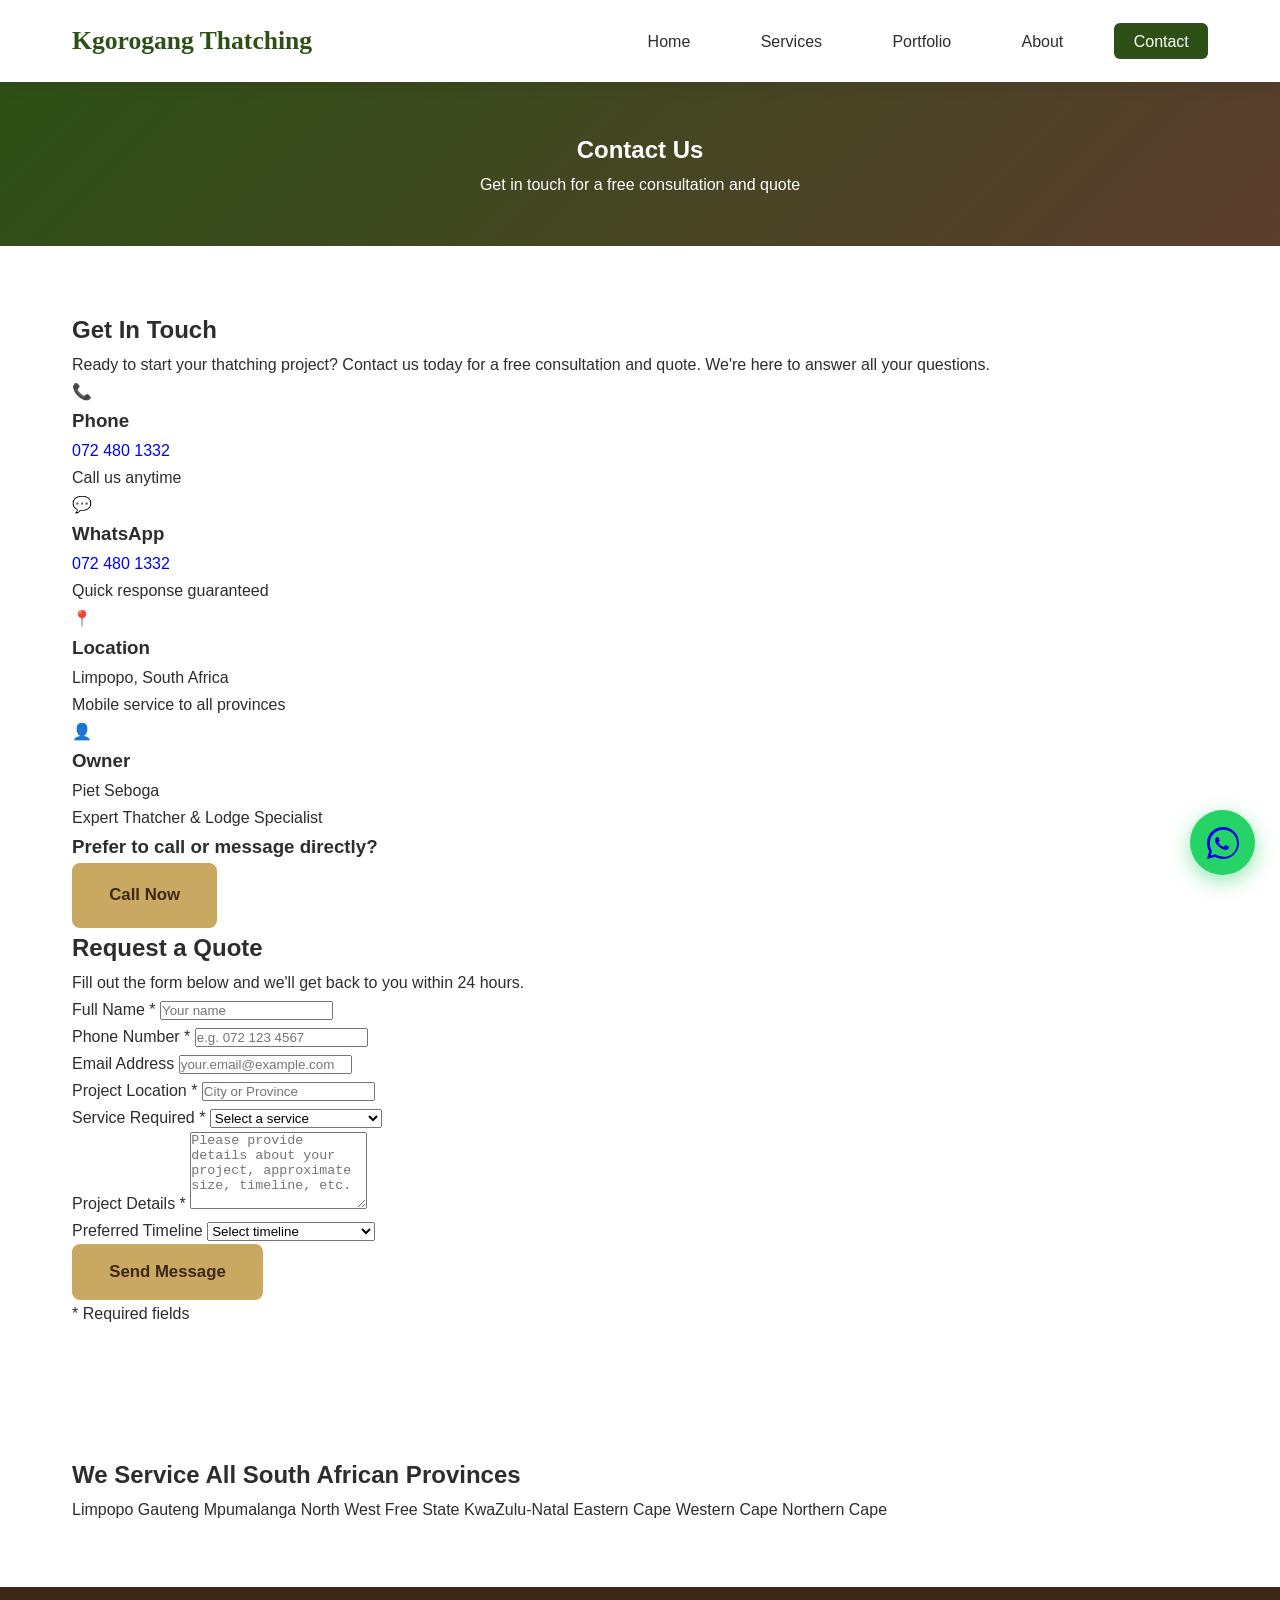
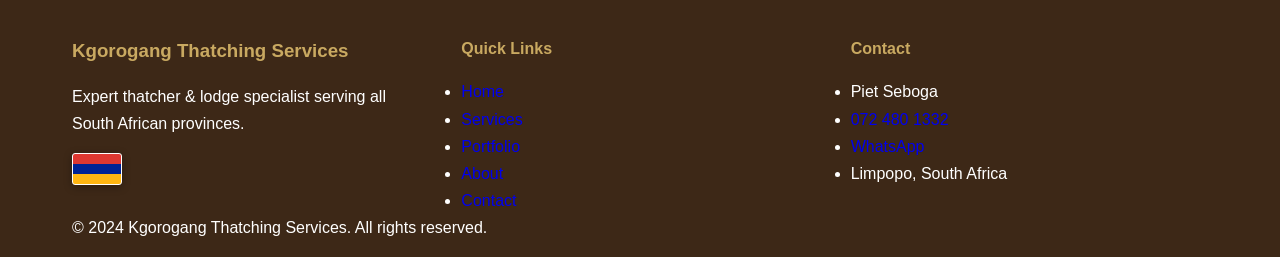
<file: contact.html>
<!DOCTYPE html>
<html lang="en">
<head>
    <meta charset="UTF-8">
    <meta name="viewport" content="width=device-width, initial-scale=1.0">
    <meta name="description" content="Contact Kgorogang Thatching Services for a free quote. Call 072 480 1332 or send us a message for expert thatching services across South Africa.">
    <title>Contact Us | Kgorogang Thatching Services</title>
    <link rel="stylesheet" href="assets/css/style.css">
</head>
<body>
    <!-- Navigation -->
    <nav class="navbar" id="navbar">
        <div class="container nav-container">
            <div class="nav-brand">
                <h2>Kgorogang Thatching</h2>
            </div>
            <button class="nav-toggle" id="navToggle" aria-label="Toggle navigation">
                <span></span>
                <span></span>
                <span></span>
            </button>
            <ul class="nav-menu" id="navMenu">
                <li><a href="index.html" class="nav-link">Home</a></li>
                <li><a href="services.html" class="nav-link">Services</a></li>
                <li><a href="portfolio.html" class="nav-link">Portfolio</a></li>
                <li><a href="about.html" class="nav-link">About</a></li>
                <li><a href="contact.html" class="nav-link active">Contact</a></li>
            </ul>
        </div>
    </nav>

    <!-- Page Header -->
    <section class="page-header">
        <div class="container">
            <h1>Contact Us</h1>
            <p>Get in touch for a free consultation and quote</p>
        </div>
    </section>

    <!-- Contact Section -->
    <section class="contact-section">
        <div class="container">
            <div class="contact-grid">
                <!-- Contact Info -->
                <div class="contact-info">
                    <h2>Get In Touch</h2>
                    <p>Ready to start your thatching project? Contact us today for a free consultation and quote. We're here to answer all your questions.</p>
                    
                    <div class="contact-methods">
                        <div class="contact-method">
                            <div class="contact-method-icon">📞</div>
                            <div class="contact-method-content">
                                <h3>Phone</h3>
                                <a href="tel:+27724801332">072 480 1332</a>
                                <p>Call us anytime</p>
                            </div>
                        </div>

                        <div class="contact-method">
                            <div class="contact-method-icon">💬</div>
                            <div class="contact-method-content">
                                <h3>WhatsApp</h3>
                                <a href="https://wa.me/27724801332" target="_blank">072 480 1332</a>
                                <p>Quick response guaranteed</p>
                            </div>
                        </div>

                        <div class="contact-method">
                            <div class="contact-method-icon">📍</div>
                            <div class="contact-method-content">
                                <h3>Location</h3>
                                <p>Limpopo, South Africa</p>
                                <p class="small">Mobile service to all provinces</p>
                            </div>
                        </div>

                        <div class="contact-method">
                            <div class="contact-method-icon">👤</div>
                            <div class="contact-method-content">
                                <h3>Owner</h3>
                                <p>Piet Seboga</p>
                                <p class="small">Expert Thatcher & Lodge Specialist</p>
                            </div>
                        </div>
                    </div>

                    <div class="quick-contact">
                        <h3>Prefer to call or message directly?</h3>
                        <div class="quick-contact-buttons">
                            <a href="tel:+27724801332" class="btn btn-primary">Call Now</a>
                            <a href="https://wa.me/27724801332" class="btn btn-secondary" target="_blank">WhatsApp</a>
                        </div>
                    </div>
                </div>

                <!-- Contact Form -->
                <div class="contact-form-container">
                    <h2>Request a Quote</h2>
                    <p>Fill out the form below and we'll get back to you within 24 hours.</p>
                    <form class="contact-form" id="contactForm" action="https://formspree.io/f/YOUR_FORM_ID" method="POST">
                        <div class="form-group">
                            <label for="name">Full Name *</label>
                            <input type="text" id="name" name="name" required placeholder="Your name">
                        </div>

                        <div class="form-group">
                            <label for="phone">Phone Number *</label>
                            <input type="tel" id="phone" name="phone" required placeholder="e.g. 072 123 4567">
                        </div>

                        <div class="form-group">
                            <label for="email">Email Address</label>
                            <input type="email" id="email" name="email" placeholder="your.email@example.com">
                        </div>

                        <div class="form-group">
                            <label for="location">Project Location *</label>
                            <input type="text" id="location" name="location" required placeholder="City or Province">
                        </div>

                        <div class="form-group">
                            <label for="service">Service Required *</label>
                            <select id="service" name="service" required>
                                <option value="">Select a service</option>
                                <option value="new-roof">New Thatch Roof</option>
                                <option value="re-thatching">Full Re-Thatching</option>
                                <option value="repairs">Repairs & Maintenance</option>
                                <option value="lapa">Lapa Construction</option>
                                <option value="fire-treatment">Fire Retardant Treatment</option>
                                <option value="consultation">General Consultation</option>
                            </select>
                        </div>

                        <div class="form-group">
                            <label for="message">Project Details *</label>
                            <textarea id="message" name="message" rows="5" required placeholder="Please provide details about your project, approximate size, timeline, etc."></textarea>
                        </div>

                        <div class="form-group">
                            <label for="timeline">Preferred Timeline</label>
                            <select id="timeline" name="timeline">
                                <option value="">Select timeline</option>
                                <option value="urgent">Urgent (Within 2 weeks)</option>
                                <option value="1-month">Within 1 month</option>
                                <option value="2-3-months">2-3 months</option>
                                <option value="flexible">Flexible / Planning stage</option>
                            </select>
                        </div>

                        <button type="submit" class="btn btn-primary btn-block">Send Message</button>
                        <p class="form-note">* Required fields</p>
                    </form>
                    <div id="formSuccess" class="form-message success" style="display: none;">
                        ✓ Thank you! We'll be in touch within 24 hours.
                    </div>
                    <div id="formError" class="form-message error" style="display: none;">
                        ✗ Something went wrong. Please call us directly at 072 480 1332.
                    </div>
                </div>
            </div>
        </div>
    </section>

    <!-- Service Areas -->
    <section class="service-areas-compact">
        <div class="container">
            <h2>We Service All South African Provinces</h2>
            <div class="provinces-inline">
                <span>Limpopo</span>
                <span>Gauteng</span>
                <span>Mpumalanga</span>
                <span>North West</span>
                <span>Free State</span>
                <span>KwaZulu-Natal</span>
                <span>Eastern Cape</span>
                <span>Western Cape</span>
                <span>Northern Cape</span>
            </div>
        </div>
    </section>

    <!-- Footer -->
    <footer class="footer">
        <div class="container">
            <div class="footer-grid">
                <div class="footer-col">
                    <h3>Kgorogang Thatching Services</h3>
                    <p>Expert thatcher & lodge specialist serving all South African provinces.</p>
                    <div class="sa-flag-small"></div>
                </div>
                <div class="footer-col">
                    <h4>Quick Links</h4>
                    <ul>
                        <li><a href="index.html">Home</a></li>
                        <li><a href="services.html">Services</a></li>
                        <li><a href="portfolio.html">Portfolio</a></li>
                        <li><a href="about.html">About</a></li>
                        <li><a href="contact.html">Contact</a></li>
                    </ul>
                </div>
                <div class="footer-col">
                    <h4>Contact</h4>
                    <ul>
                        <li>Piet Seboga</li>
                        <li><a href="tel:+27724801332">072 480 1332</a></li>
                        <li><a href="https://wa.me/27724801332" target="_blank">WhatsApp</a></li>
                        <li>Limpopo, South Africa</li>
                    </ul>
                </div>
            </div>
            <div class="footer-bottom">
                <p>&copy; 2024 Kgorogang Thatching Services. All rights reserved.</p>
            </div>
        </div>
    </footer>

    <!-- Floating WhatsApp Button -->
    <a href="https://wa.me/27724801332" class="whatsapp-float" target="_blank" aria-label="Contact us on WhatsApp">
        <svg viewBox="0 0 32 32" width="32" height="32">
            <path fill="currentColor" d="M16 0c-8.837 0-16 7.163-16 16 0 2.825 0.737 5.607 2.137 8.048l-2.137 7.952 7.933-2.127c2.42 1.37 5.173 2.127 8.067 2.127 8.837 0 16-7.163 16-16s-7.163-16-16-16zM16 29.467c-2.482 0-4.908-0.646-7.07-1.87l-0.507-0.292-4.713 1.262 1.262-4.669-0.292-0.508c-1.207-2.100-1.847-4.507-1.847-6.957 0-7.51 6.11-13.62 13.62-13.62s13.62 6.11 13.62 13.62c0 7.51-6.11 13.62-13.62 13.62zM21.305 19.26c-0.346-0.174-2.049-1.007-2.366-1.123-0.316-0.117-0.547-0.174-0.776 0.174s-0.892 1.123-1.094 1.347c-0.201 0.231-0.403 0.26-0.749 0.087-0.346-0.174-1.461-0.539-2.785-1.722-1.031-0.922-1.726-2.059-1.927-2.406-0.201-0.346-0.022-0.533 0.152-0.707 0.156-0.156 0.346-0.403 0.518-0.605 0.174-0.201 0.231-0.346 0.346-0.576 0.117-0.231 0.058-0.433-0.028-0.605s-0.776-1.87-1.063-2.565c-0.28-0.672-0.56-0.58-0.776-0.591-0.201-0.01-0.431-0.012-0.661-0.012s-0.604 0.087-0.92 0.433c-0.316 0.346-1.206 1.179-1.206 2.873s1.235 3.333 1.406 3.561c0.174 0.231 2.441 3.727 5.915 5.226 0.826 0.355 1.471 0.567 1.973 0.725 0.829 0.262 1.584 0.225 2.181 0.137 0.666-0.099 2.049-0.837 2.335-1.647 0.289-0.809 0.289-1.501 0.201-1.647-0.087-0.174-0.316-0.26-0.662-0.433z"/>
        </svg>
    </a>

    <script src="assets/js/main.js"></script>
</body>
</html>
</file>
<file: assets/css/style.css>
/* ================================
   Kgorogang Thatching Services
   Professional Thatching Website
   ================================ */

* {
    margin: 0;
    padding: 0;
    box-sizing: border-box;
}

:root {
    /* Earthy Professional Palette */
    --primary-green: #2d5016;
    --primary-brown: #5c3d2e;
    --accent-gold: #c9a961;
    --accent-beige: #e8dcc4;
    --dark-brown: #3d2817;
    --light-beige: #f5f0e8;
    --white: #ffffff;
    --text-dark: #2d2d2d;
    --text-light: #555555;
    --border-color: #d4c5b0;

    /* Spacing */
    --spacing-xs: 0.5rem;
    --spacing-sm: 1rem;
    --spacing-md: 2rem;
    --spacing-lg: 3rem;
    --spacing-xl: 4rem;
   
    /* Typography */
    --font-primary: 'Segoe UI', Tahoma, Geneva, Verdana, sans-serif;
    --font-secondary: Georgia, 'Times New Roman', serif;
}

html {
    scroll-behavior: smooth;
}

body {
    font-family: var(--font-primary);
    line-height: 1.7;
    color: var(--text-dark);
    background: var(--white);
}

/* Container */
.container {
    max-width: 1200px;
    margin: 0 auto;
    padding: 0 var(--spacing-md);
}

img {
    max-width: 100%;
    height: auto;
    display: block;
}

a {
    text-decoration: none;
    transition: all 0.3s ease;
}

/* ================================
   Navigation
   ================================ */
.navbar {
    background: var(--white);
    box-shadow: 0 2px 15px rgba(0, 0, 0, 0.1);
    position: sticky;
    top: 0;
    z-index: 1000;
}

.nav-container {
    display: flex;
    justify-content: space-between;
    align-items: center;
    padding: 1.2rem var(--spacing-md);
}

.nav-brand h2 {
    color: var(--primary-green);
    font-family: var(--font-secondary);
    font-size: 1.6rem;
    font-weight: 700;
}

.nav-menu {
    display: flex;
    list-style: none;
    gap: var(--spacing-md);
}

.nav-link {
    color: var(--text-dark);
    font-weight: 500;
    padding: 0.6rem 1.2rem;
    border-radius: 6px;
    transition: all 0.3s ease;
}

.nav-link:hover,
.nav-link.active {
    color: var(--white);
    background: var(--primary-green);
}

.nav-toggle {
    display: none;
    flex-direction: column;
    background: none;
    border: none;
    cursor: pointer;
    padding: 0.5rem;
}

.nav-toggle span {
    width: 28px;
    height: 3px;
    background: var(--primary-green);
    margin: 3px 0;
    border-radius: 3px;
}

/* ================================
   Hero Section
   ================================ */
.hero {
    position: relative;
    height: 85vh;
    min-height: 580px;
    display: flex;
    align-items: center;
    justify-content: center;
    background: linear-gradient(rgba(45, 80, 22, 0.75), rgba(61, 40, 23, 0.85)),
                url('https://images.unsplash.com/photo-1600607687939-ce8a6c25118c?w=1600') center/cover no-repeat;
    color: var(--white);
    text-align: center;
}

.hero-content {
    position: relative;
    z-index: 2;
    max-width: 900px;
    padding: var(--spacing-md);
}

/* ================================
   Hero Section
   ================================ */
.hero {
    position: relative;
    height: 85vh;
    min-height: 580px;
    display: flex;
    align-items: center;
    justify-content: center;
    background: linear-gradient(rgba(45, 80, 22, 0.75), rgba(61, 40, 23, 0.85)),
                url('https://images.unsplash.com/photo-1600585154340-be6161a56a0c?w=1600') center/cover no-repeat;
    color: var(--white);
    text-align: center;
}

.hero-content {
    position: relative;
    z-index: 2;
    max-width: 900px;
    padding: var(--spacing-md);
}

/* Small flag for footer */
.sa-flag-small {
    width: 50px;
    height: 32px;
    margin-top: var(--spacing-sm);
    background: linear-gradient(#de3831 33%, #002395 33%, #002395 66%, #ffb612 66%);
    border: 1.5px solid #fff;
    border-radius: 3px;
    box-shadow: 0 2px 8px rgba(0, 0, 0, 0.3);
}

/* ================================
   Buttons
   ================================ */
.btn {
    display: inline-block;
    padding: 1rem 2.2rem;
    border-radius: 8px;
    font-weight: 600;
    font-size: 1.05rem;
    cursor: pointer;
    transition: all 0.3s ease;
    text-align: center;
}

.btn-primary {
    background: var(--accent-gold);
    color: var(--dark-brown);
    border: 2px solid var(--accent-gold);
}

.btn-primary:hover {
    background: var(--dark-brown);
    color: var(--accent-gold);
    transform: translateY(-3px);
    box-shadow: 0 8px 20px rgba(201, 169, 97, 0.4);
}

.btn-secondary {
    background: transparent;
    color: var(--white);
    border: 2px solid var(--white);
}

.btn-secondary:hover {
    background: var(--white);
    color: var(--primary-green);
    transform: translateY(-3px);
}

/* ================================
   General Sections
   ================================ */
section {
    padding: var(--spacing-xl) 0;
}

.section-header {
    text-align: center;
    margin-bottom: var(--spacing-lg);
}

.section-title {
    font-size: 2.6rem;
    color: var(--primary-green);
    font-family: var(--font-secondary);
    margin-bottom: var(--spacing-sm);
}

/* Grid Systems */
.services-grid, .portfolio-grid, .values-grid, .reasons-grid, .testimonials-grid {
    display: grid;
    grid-template-columns: repeat(auto-fit, minmax(280px, 1fr));
    gap: var(--spacing-md);
}

/* Cards */
.service-card, .portfolio-card, .value-card, .reason-card, .testimonial-card {
    background: var(--white);
    padding: var(--spacing-md);
    border-radius: 12px;
    box-shadow: 0 4px 15px rgba(0, 0, 0, 0.08);
    transition: all 0.4s ease;
}

.service-card:hover, .portfolio-card:hover, .value-card:hover, .reason-card:hover, .testimonial-card:hover {
    transform: translateY(-8px);
    box-shadow: 0 12px 30px rgba(45, 80, 22, 0.15);
}

/* CTA */
.cta-section {
    background: linear-gradient(135deg, var(--primary-green), var(--primary-brown));
    color: var(--white);
    text-align: center;
    padding: var(--spacing-xl) var(--spacing-md);
}

/* Footer */
.footer {
    background: var(--dark-brown);
    color: var(--white);
    padding: var(--spacing-lg) 0 var(--spacing-sm);
}

.footer-grid {
    display: grid;
    grid-template-columns: repeat(auto-fit, minmax(250px, 1fr));
    gap: var(--spacing-md);
}

.footer-col h3, .footer-col h4 {
    color: var(--accent-gold);
    margin-bottom: var(--spacing-sm);
}

/* WhatsApp Float */
.whatsapp-float {
    position: fixed;
    bottom: 25px;
    right: 25px;
    width: 65px;
    height: 65px;
    background: #25d366;
    border-radius: 50%;
    display: flex;
    align-items: center;
    justify-content: center;
    box-shadow: 0 6px 20px rgba(37, 211, 102, 0.5);
    z-index: 999;
    animation: pulse 2s infinite;
}

.whatsapp-float:hover {
    transform: scale(1.12);
}

@keyframes pulse {
    0%, 100% { box-shadow: 0 6px 20px rgba(37, 211, 102, 0.5); }
    50% { box-shadow: 0 6px 30px rgba(37, 211, 102, 0.7); }
}

/* Page Header */
.page-header {
    background: linear-gradient(135deg, var(--primary-green), var(--primary-brown));
    color: var(--white);
    text-align: center;
    padding: var(--spacing-lg) var(--spacing-md);
}

/* Responsive Design */
@media (max-width: 768px) {
    .nav-toggle { display: flex; }
    
    .nav-menu {
        position: absolute;
        top: 100%;
        left: 0;
        right: 0;
        background: var(--white);
        flex-direction: column;
        padding: var(--spacing-md);
        box-shadow: 0 4px 15px rgba(0,0,0,0.1);
        transform: translateY(-20px);
        opacity: 0;
        visibility: hidden;
        transition: all 0.4s ease;
    }
    
    .nav-menu.active {
        transform: translateY(0);
        opacity: 1;
        visibility: visible;
    }

    .hero-title { font-size: 2.4rem; }
    .hero-subtitle { font-size: 1.3rem; }

    .why-content,
    .about-content,
    .expertise-content,
    .service-detail-item,
    .contact-grid {
        grid-template-columns: 1fr;
    }
}

@media (max-width: 480px) {
    .hero { min-height: 520px; }
    .section-title { font-size: 2.1rem; }
    .whatsapp-float { 
        width: 55px; 
        height: 55px; 
        bottom: 20px; 
        right: 20px; 
    }
}
</file>
